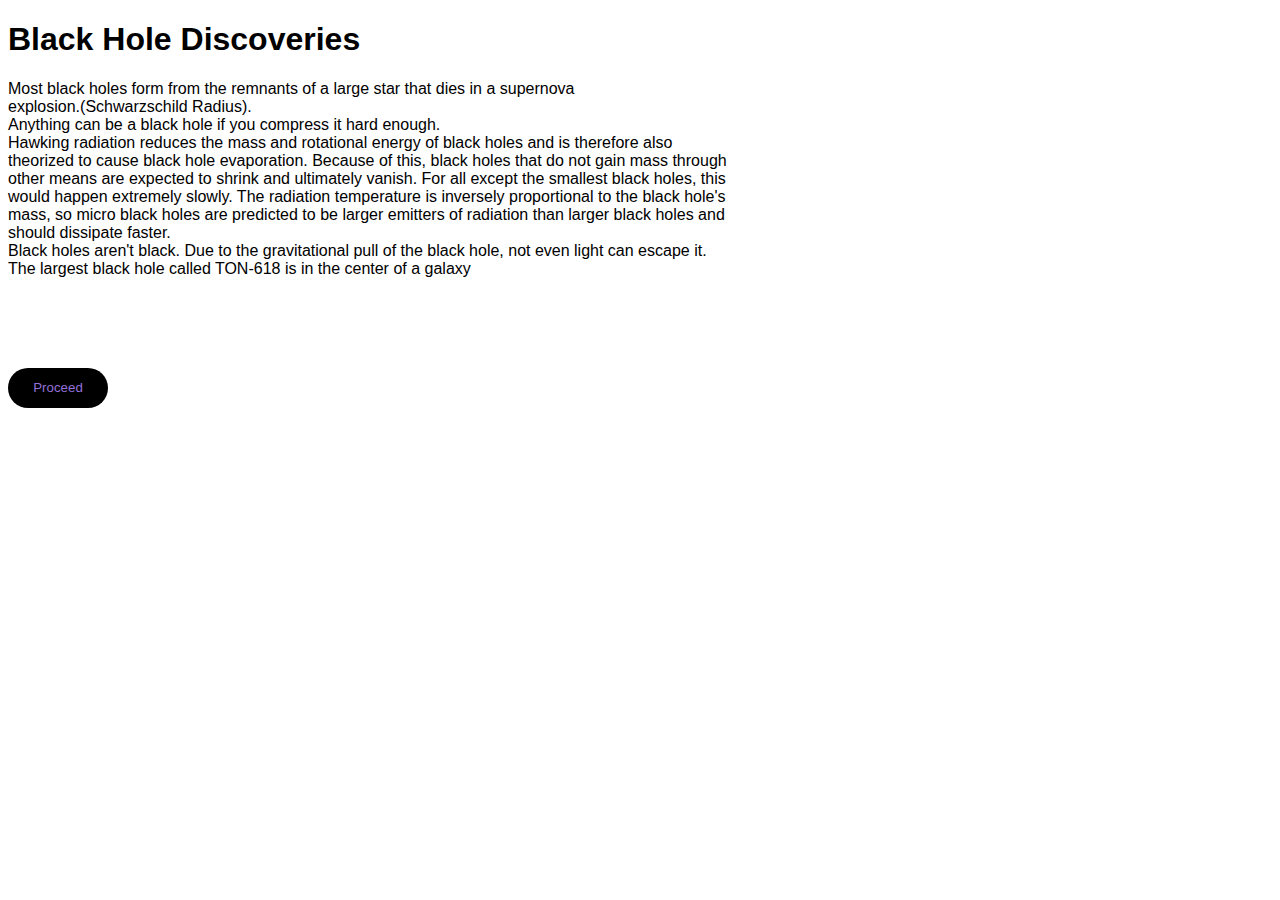
<file: article1.html>
<!DOCTYPE html>
<html>
    <head></head>
    <body>
        <div class="document">
            <h1>Black Hole Discoveries</h1>
            <li>Most black holes form from the remnants of a large star that dies  in a supernova <br> explosion.(Schwarzschild Radius).</li>
            <li>Anything can be a black hole if you compress it hard enough.</li>
            <li>Hawking radiation reduces the mass and rotational energy of black holes and is therefore also <br> theorized to cause black hole evaporation. Because of this, black holes that do not gain mass through <br> other means are expected to shrink and ultimately vanish. For all except the smallest black holes, this <br> would happen extremely slowly. The radiation temperature is inversely proportional to the black hole's <br> mass, so micro black holes are predicted to be larger emitters of radiation than larger black holes and <br> should dissipate faster.</li>
            <li>Black holes aren't black. Due to the gravitational pull of the black hole, not even light can escape it.  </li>
            <li>The largest black hole called TON-618 is in the center of a galaxy</li>      
        </div>
        <br><br><br><br><br>
        <a href="popquiz.html"><button class="proceed">Proceed</button></a>
        <style>
body{
     background-color:#fff;
     font-family: 'Futura', sans-serif;
}

.proceed{
  background-color: black;
  border: none;
  height: 40px;
  width: 100px;
  color: mediumpurple;
  border-radius: 75px;
}
.proceed:hover{
  transition: 0.5s;
  background-color: mediumpurple;
  border: none;
  height: 50px;
  width: 120px;
  color: black;
  border-radius: 75px;
  cursor: pointer;
}

        </style>
    </body>
    </html>
</file>
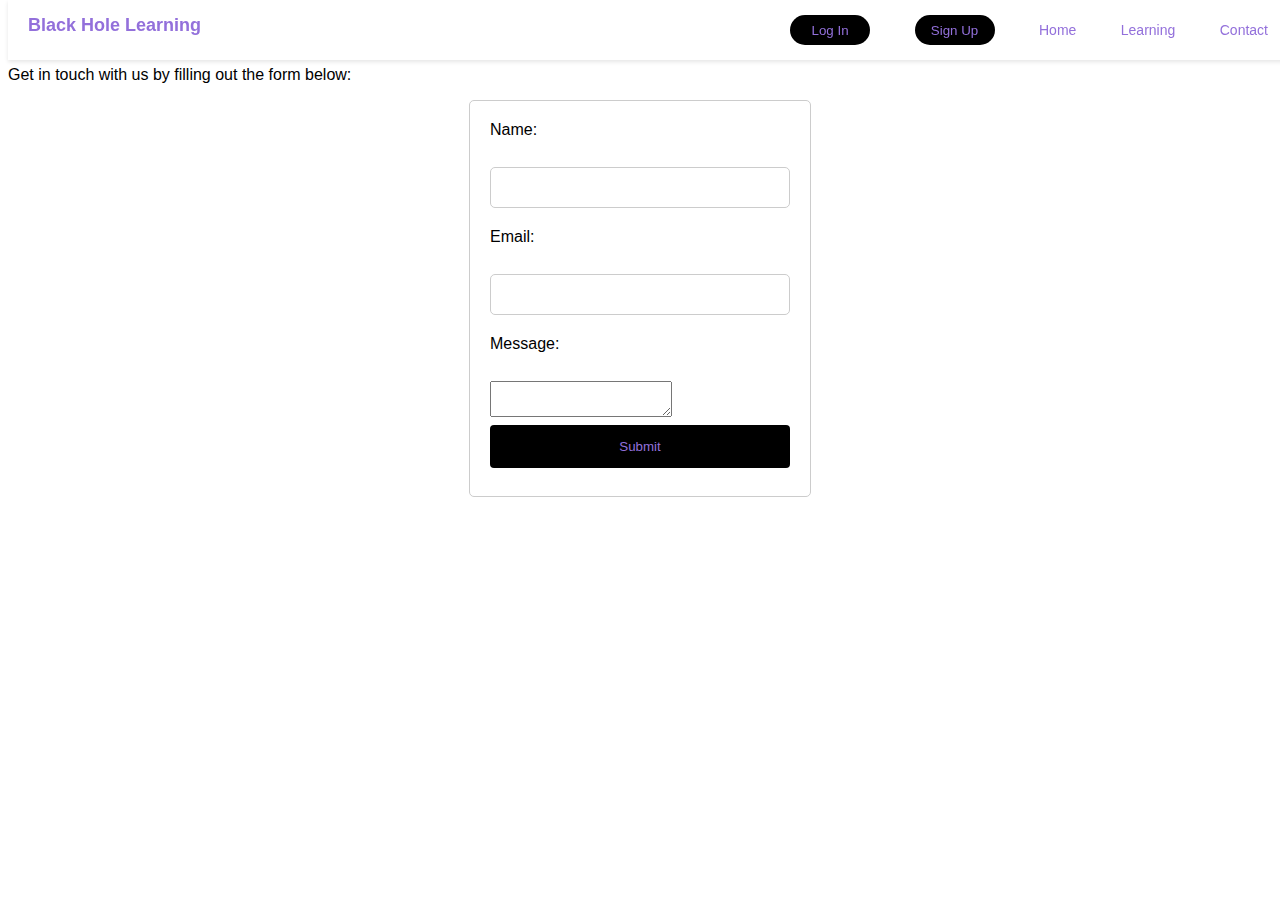
<file: formc.html>
<html>
  <head>
    <title>Contact Us</title>
    <style>
      
      body{
    background-color:#fff;
    font-family: 'Futura', sans-serif;
}

.header {
  position: fixed;
  top: 0;
  width: 100%;
  background-color: #fff;
  box-shadow: 0 2px 4px rgba(0,0,0,0.1);
}

.logo {
  display: inline-block;
  font-size: 18px;
  font-weight: bold;
  color: mediumpurple;
  text-decoration: none;
  padding: 15px 20px;
}

nav {
  float: right;
}

nav ul {
  list-style: none;
  margin: 0;
  padding: 0;
}

nav li {
  display: inline-block;
}

nav a {
  display: block;
  font-size: 14px;
  color: mediumpurple;
  text-decoration: none;
  padding: 15px 20px;
}

nav a:hover {
  background-color: #eee;
}

form {
    width: 300px;
    margin: 0 auto;
    text-align: left;
    padding: 20px;
    border: 1px solid #ccc;
    border-radius: 5px;
  }

  label {
    display: block;
    margin-bottom: 10px;
    font-size: 16px;
  }


  input[type="text"], input[type="email"], input[type="message"] {
    width: 100%;
    padding: 12px 20px;
    margin-bottom: 20px;
    box-sizing: border-box;
    border: 1px solid #ccc;
    border-radius: 5px;
  }
  
  input[type="submit"] {
    width: 100%;
    background-color: black;
    color: mediumpurple;
    padding: 14px 20px;
    margin: 8px 0;
    border: none;
    border-radius: 4px;
    cursor: pointer;
  }
  
  input[type="submit"]:hover {
    background-color: mediumpurple;
    color: black;
    transition: 0.5s;
  }
  
  
.account-btn{
  background-color: black;
  color: mediumpurple;
  height: 30px;
  width: 80px;
  border: none;
  border-radius: 75px;
}

.account-btn:hover{
  transition: 0.5s;
  background-color: mediumpurple;
  border: none;
  height: 40px;
  width: 100px;
  color: black;
  border-radius: 75px;
  cursor: pointer;
}
    </style>
  </head>
  <body>
    <div class="header">
        <a href="#" class="logo">Black Hole Learning</a>
        <nav>
          <ul>
            <li><a href=""><button class="account-btn">Log In</button></a></li>
            <li><a id="button1" href="signup.html"><button class="account-btn">Sign Up</button></a></li>
            <li><a href="index.html">Home</a></li>
            <li><a href="skill.html">Learning</a></li>
            <li><a href="formc.html">Contact</a></li>
          </ul>
        </nav>
      </div>
    <h1>Contact Us</h1>
    <p>Get in touch with us by filling out the form below:</p>
    <form>
      <label for="name">Name:</label><br>
      <input type="text" id="name" name="name"><br>
      <label for="email">Email:</label><br>
      <input type="email" id="email" name="email"><br>
      <label for="message">Message:</label><br>
      <textarea id="message" name="message"></textarea><br>
      <input type="submit" value="Submit">
    </form> 
  </body>
</html>
</file>
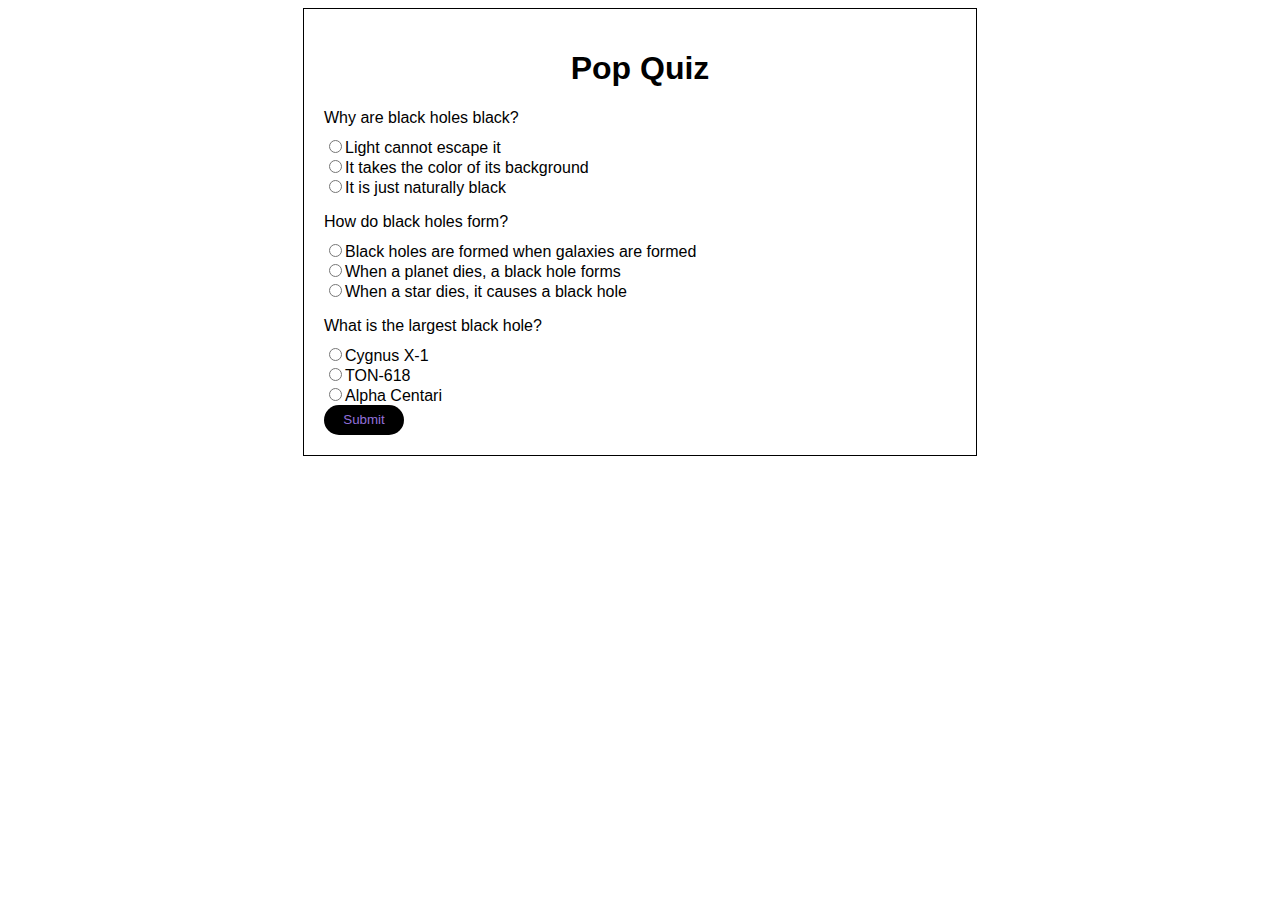
<file: popquiz.html>
<!DOCTYPE html>
<html>
    <head></head>
    <body>
        <!-- HTML for the quiz form -->
<form name="quiz" id="quiz">
    <h1>Pop Quiz</h1>
    <p>Why are black holes black?</p>
    <label><input type="radio" name="q1" value="a">Light cannot escape it</label><br>
    <label><input type="radio" name="q1" value="b">It takes the color of its background</label><br>
    <label><input type="radio" name="q1" value="c">It is just naturally black</label><br>
    <p>How do black holes form?</p>
    <label><input type="radio" name="q2" value="a">Black holes are formed when galaxies are formed</label><br>
    <label><input type="radio" name="q2" value="b">When a planet dies, a black hole forms</label><br>
    <label><input type="radio" name="q2" value="c">When a star dies, it causes a black hole</label><br>
    <p>What is the largest black hole?</p>
    <label><input type="radio" name="q3" value="a">Cygnus X-1</label><br>
    <label><input type="radio" name="q3" value="b">TON-618</label><br>
    <label><input type="radio" name="q3" value="c">Alpha Centari</label><br>
    <button id="myButton" class="submit-btn" type="button" onclick="checkQuiz()">Submit</button>
  </form>
  
  <!-- CSS for styling the quiz -->
  <style>

    body{
        background-color:#fff;
        font-family: 'Futura', sans-serif;
    }
    #quiz {
      width: 50%;
      margin: 0 auto;
      border: 1px solid black;
      padding: 20px;
    }
    #quiz h1 {
      text-align: center;
    }
    #quiz p {
      margin-bottom: 10px;
    }

    .submit-btn{
    background-color: black;
    color: mediumpurple;
    height: 30px;
    width: 80px;
    border: none;
    border-radius: 75px;
    }

    .submit-btn:hover{
    transition: 0.5s;
    background-color: mediumpurple;
    border: none;
    height: 40px;
    width: 100px;
    color: black;
    border-radius: 75px;
    cursor: pointer;
    }
  </style>
  
  <!-- JavaScript for checking and displaying the results of the quiz -->
  <script>
    function checkQuiz() {
      // Initialize the number of correct answers
      var correct = 0;
  
      // Check the answer to the first question
      var q1 = document.querySelector('input[name="q1"]:checked');
      if (q1 && q1.value === 'a') {
        correct++;
      }
  
      // Check the answer to the second question
      var q2 = document.querySelector('input[name="q2"]:checked');
      if (q2 && q2.value === 'c') {
        correct++;
      }
  
      // Check the answer to the third question
      var q3 = document.querySelector('input[name="q3"]:checked');
      if (q3 && q3.value === 'b') {   
        correct++;
      }
  
      // Display the results
      var button = document.getElementById('myButton');
      button.addEventListener('click', function() {
      alert('You got ' + correct + ' out of 3 questions correct!');
      window.location.href = 'skill.html';
  });
    }
  </script> 

  
  
    </body>
</html>
</file>
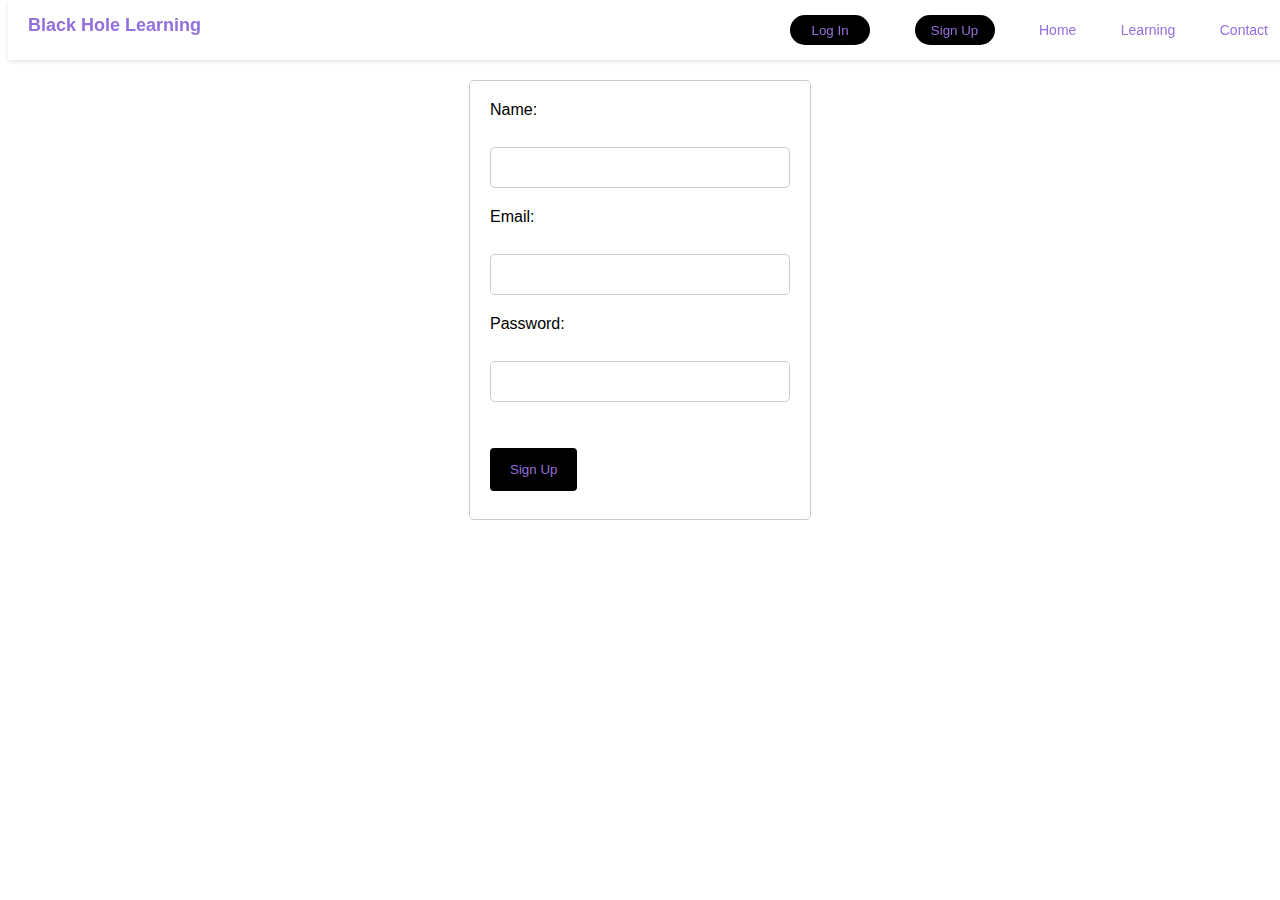
<file: signup.html>
<!DOCTYPE html>
<html>
<head>
  <title>Sign Up</title>
  <link href="signup.css" rel="stylesheet">
</head>
<body>
    <div class="header">
        <a href="#" class="logo">Black Hole Learning</a>
        <nav>
          <ul>
            <li><a href=""><button class="account-btn">Log In</button></a></li>
            <li><a id="button1" href="signup.html"><button class="account-btn">Sign Up</button></a></li>
            <li><a href="index.html">Home</a></li>
            <li><a href="skill.html">Learning</a></li>
            <li><a href="formc.html">Contact</a></li>
          </ul>
        </nav>
      </div>
  <h1>Sign Up</h1>
  <form id="form"> 
    <label for="name">Name:</label><br>
    <input type="text" id="name" name="name"><br>
    <label for="email">Email:</label><br>
    <input type="email" id="email" name="email"><br>
    <label for="password">Password:</label><br>
    <input type="password" id="password" name="password"><br><br>
    <button id="sign-up">Sign Up</button>
</form> 

    <div id="my-account" style="display: none;">
            <h2>Welcome to Your Account</h2>
            <p>Here you can view and manage your account details.</p>
            <p>To update your account, click the "Update" button.</p>
            <p>To delete your account, click the "Delete" button.</p>
            <button id="update">Update</button>
            <button id="delete">Delete</button>
          </div>


    <script>
        const signUpButton = document.getElementById('sign-up');
const myAccount = document.getElementById('my-account');
const form = document.getElementById("form");

signUpButton.addEventListener('click', function(e) {
    e.preventDefault();
    console.log("test");
  myAccount.style.display = "block";
  form.style.display = "none";
}); 
    </script>
</body>
</html>
</file>
<file: signup.css>
body{
    background-color:#fff;
    font-family: 'Futura', sans-serif;
}

.header {
  position: fixed;
  top: 0;
  width: 100%;
  background-color: #fff;
  box-shadow: 0 2px 4px rgba(0,0,0,0.1);
}

.logo {
  display: inline-block;
  font-size: 18px;
  font-weight: bold;
  color: mediumpurple;
  text-decoration: none;
  padding: 15px 20px;
}

nav {
  float: right;
}

nav ul {
  list-style: none;
  margin: 0;
  padding: 0;
}

nav li {
  display: inline-block;
}

nav a {
  display: block;
  font-size: 14px;
  color: mediumpurple;
  text-decoration: none;
  padding: 15px 20px;
}

nav a:hover {
  background-color: #eee;
}

form {
    width: 300px;
    margin: 0 auto;
    text-align: left;
    padding: 20px;
    border: 1px solid #ccc;
    border-radius: 5px;
  }
  
  label {
    display: block;
    margin-bottom: 10px;
    font-size: 16px;
  }
  
  input[type="text"], input[type="email"], input[type="password"] {
    width: 100%;
    padding: 12px 20px;
    margin-bottom: 20px;
    box-sizing: border-box;
    border: 1px solid #ccc;
    border-radius: 5px;
  }
  
  input[type="submit"] {
    width: 100%;
    background-color: black;
    color: mediumpurple;
    padding: 14px 20px;
    margin: 8px 0;
    border: none;
    border-radius: 4px;
    cursor: pointer;
  }
  
  input[type="submit"]:hover {
    background-color: mediumpurple;
    color: black;
    transition: 0.5s;
  }
  


.account-btn{
    background-color: black;
    color: mediumpurple;
    height: 30px;
    width: 80px;
    border: none;
    border-radius: 75px;
  }
  
  .account-btn:hover{
    transition: 0.5s;
    background-color: mediumpurple;
    border: none;
    height: 40px;
    width: 100px;
    color: black;
    border-radius: 75px;
    cursor: pointer;
  }


  #sign-up {
    background-color: black;
    color: mediumpurple;
    padding: 14px 20px;
    margin: 8px 0;
    border: none;
    border-radius: 4px;
    cursor: pointer;
  }
  
  #sign-up:hover {
    background-color: mediumpurple;
    color: black;
    transition: 0.5s;
  }
  
  #my-account {
    width: 300px;
    margin: 0 auto;
    text-align: left;
    padding: 20px;
    border: 1px solid #ccc;
    border-radius: 5px;
  }
  
  #update, #delete {
    background-color: black;
    color: mediumpurple;
    padding: 14px 20px;
    margin: 8px 0;
    border: none;
    border-radius: 4px;
    cursor: pointer;
  }
  
  #update:hover, #delete:hover {
    background-color: mediumpurple;
    color: black;
    transition: 0.5s;
  }
</file>
